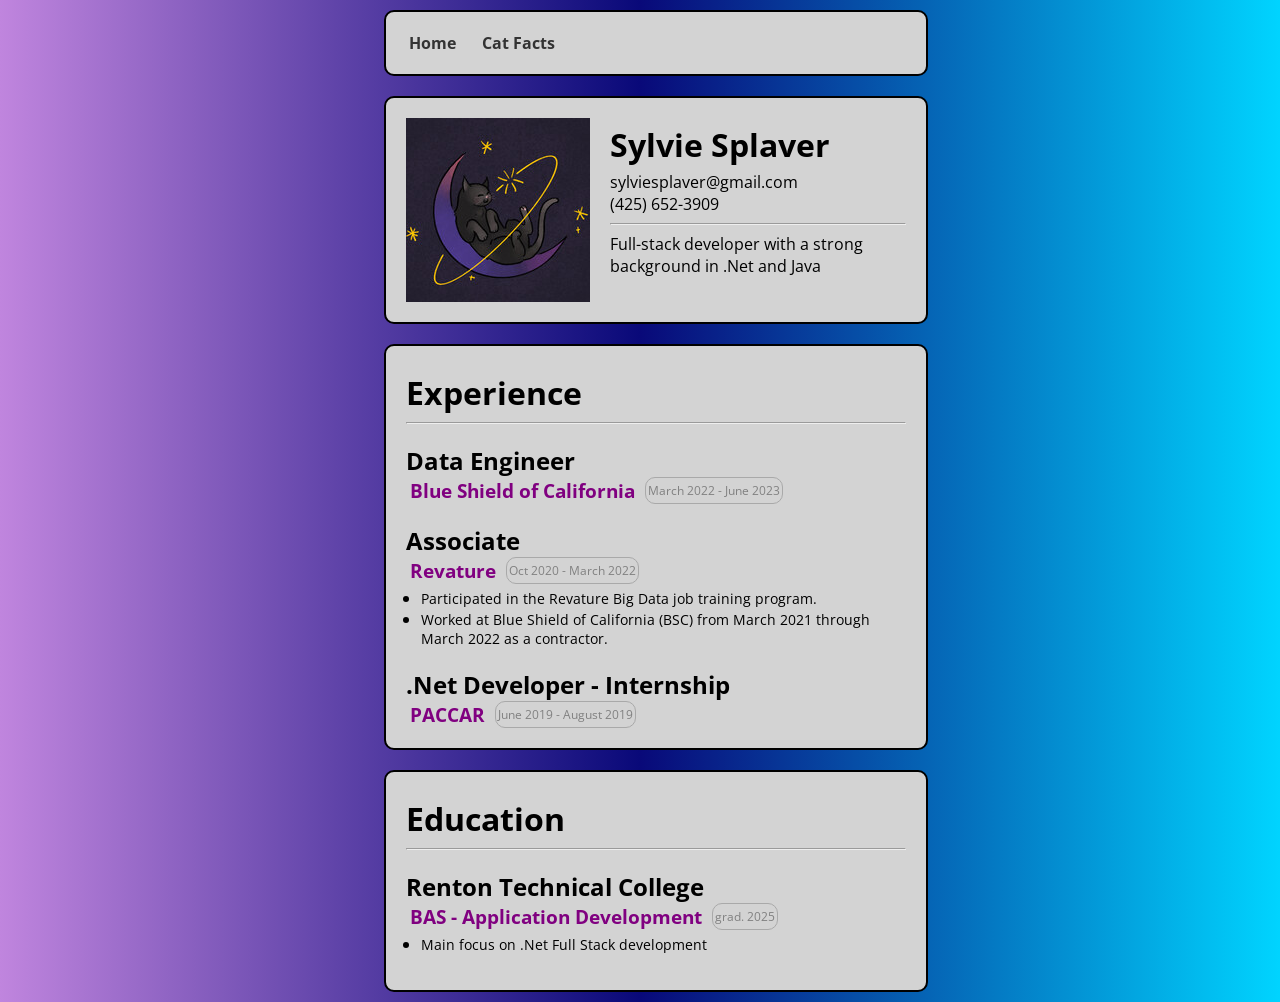
<file: week5/challenge_portfolio/index.html>
<html>
    <head>
        <title>Portfolio</title>
        <link rel="stylesheet"  href="style.css">
        <link rel="preconnect" href="https://fonts.googleapis.com">
        <link rel="preconnect" href="https://fonts.gstatic.com" crossorigin>
        <link href="https://fonts.googleapis.com/css2?family=Open+Sans:ital,wght@0,300..800;1,300..800&display=swap" rel="stylesheet">
        <script defer src="index.js"></script>
    </head>
    <body>
        <nav class="main-nav section">
            <ul>
                <li><a href="index.html">Home</a></li>
                <li><a href="catfacts.html">Cat Facts</a></li>
            </ul>
        </nav>
        <div class="section flex-split">
            <div class="margin-r">
                <img src="images/pfp.jpg">
            </div>
            <div>
                <h1>Sylvie Splaver</h1>
                <p>sylviesplaver@gmail.com</p>
                <p>(425) 652-3909</p>
                <p></p>
                <hr>
                <p>Full-stack developer with a strong background in .Net and Java</p>
            </div>
        </div>
        <div class="section">
            <h1>Experience</h1>
            <hr>
            <h2 class="title">Data Engineer</h2>
            <div class="flex">
                <h3 class="company">Blue Shield of California</h3>
                <span class="date">March 2022 - June 2023</span>
            </div>
            <h2 class="title">Associate</h2>
            <div class="flex">
                <h3 class="company">Revature</h3>
                <span class="date">Oct 2020 - March 2022</span>
            </div>
            <ul>
                <li><p>Participated in the Revature Big Data job training program.</p></li> 
                <li><p>Worked at Blue Shield of California (BSC) from March 2021 through March 2022 as a contractor.</p></li>
            </ul>
            <h2 class="title">.Net Developer - Internship</h2>
            <div class="flex">
                <h3 class="company">PACCAR</h3>
                <span class="date">June 2019 - August 2019</span>
            </div>
        </div>
        <div class="section">
            <h1>Education</h1>
            <hr>
            <h2 class="title">Renton Technical College</h2>
            <div class="flex">
                <h3 class="company">BAS - Application Development</h3>
                <span class="date">grad. 2025</span>
            </div>
            <ul>
                <li><p>Main focus on .Net Full Stack development</p></li></ul>
        </div>
    </body>
</html>
</file>
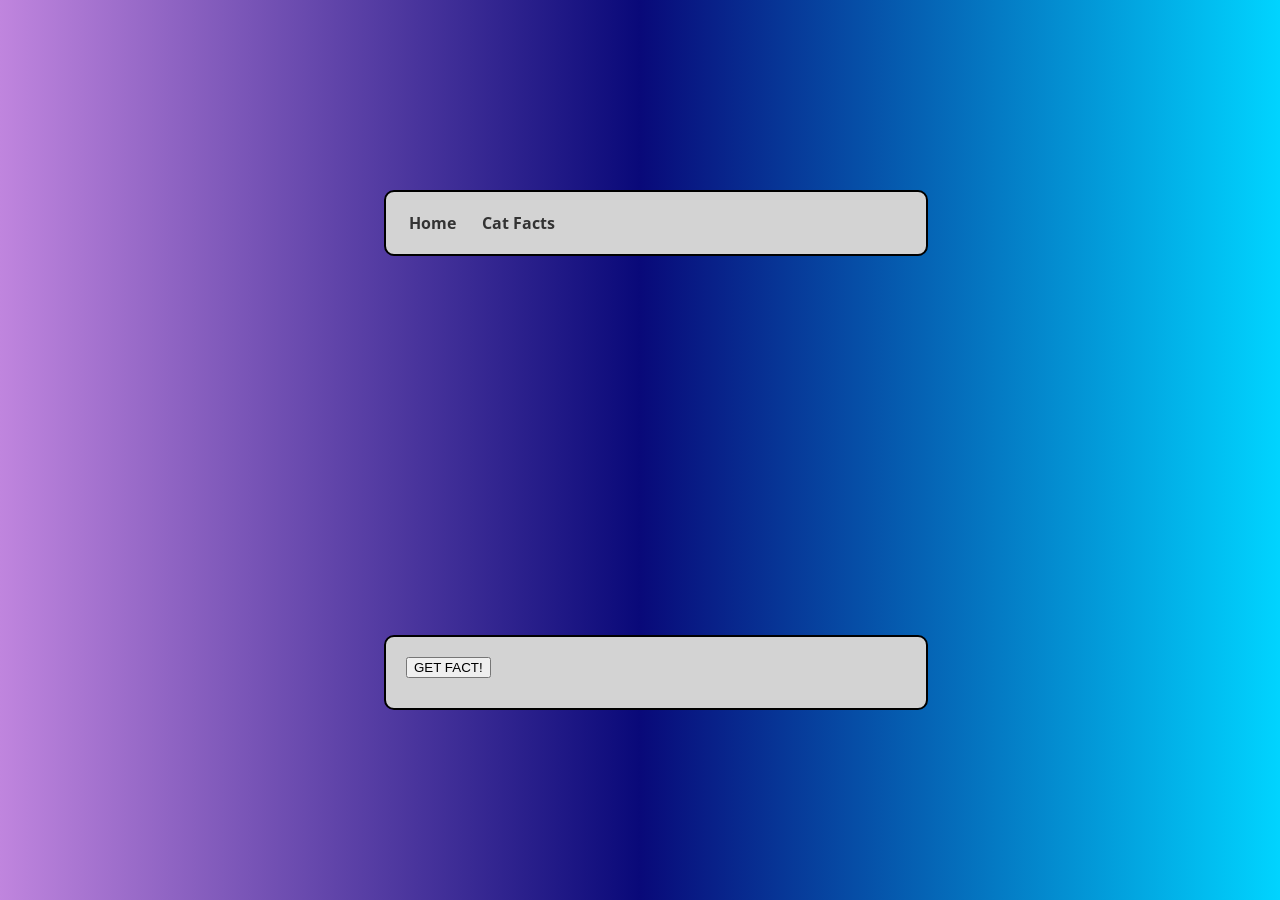
<file: week5/challenge_portfolio/catfacts.html>
<html>
    <head>
        <title>Portfolio</title>
        <link rel="stylesheet"  href="style.css">
        <link rel="preconnect" href="https://fonts.googleapis.com">
        <link rel="preconnect" href="https://fonts.gstatic.com" crossorigin>
        <link href="https://fonts.googleapis.com/css2?family=Open+Sans:ital,wght@0,300..800;1,300..800&display=swap" rel="stylesheet">
        <script defer src="index.js"></script>
    </head>
    <body>
        <nav class="main-nav section">
            <ul>
                <li><a href="index.html">Home</a></li>
                <li><a href="catfacts.html">Cat Facts</a></li>
            </ul>
        </nav>
        <div class="section">
            <button onclick="onClick_CatFact()">GET FACT!</button>
            <p id="cat-fact" class="cat-fact"></p>
        </div>
    </body>
</html>
</file>
<file: week5/challenge_portfolio/style.css>
body {
  font-family: "Open Sans", sans-serif;
  display: grid;
  place-items: center;
  margin: 0 30%;
  background: #c085de;
  background: linear-gradient(90deg,rgba(192, 133, 222, 1) 0%, rgba(9, 9, 121, 1) 50%, rgba(0, 212, 255, 1) 100%);
}

p {
    margin: 0px;
}

h1 {
    margin-bottom: 5px;
    margin-top: 5px;
}

ul {
    margin-top: 3px;
    padding-left: 15px;
}

li > p {
    font-size: 14px;
}

.section {
    margin: 10px 0px;
    width: 500px;
    background-color: lightgray;
    padding: 20px;
    border-width: 2px;
    border-radius: 10px;
    border-color: black;
    border-style: solid;
}

.date {
    margin-left: 10px;
    color: gray;
    border: 1px solid darkgray;
    border-radius: 10px;
    padding: 0px 2px;
    height: 25px;
    font-size: 12px;
    display: inline-flex;
    align-items: center;
}

.flex {
    display: flex;
    align-items: center;
    justify-content: flex-start;
}

.flex-split {
    display: flex;
}

.margin-r {
    margin-right: 20px;
}

.title {
    margin-bottom: 0px;
}

.company {
    margin: 0px 0px 0px 4px;
    color: purple;
}

.degree {
    color: purple;
}

.main-nav ul {
    list-style: none;
    margin: 0;
    padding: 0;
    display: flex;
    gap: 20px;
}

.main-nav a {
    text-decoration: none;
    color: #333;
    font-weight: bold;
    padding: 3px;
    border-radius: 5px;
}

.main-nav a:hover {
    background-color: lightslategray;
    color: white;
}

.cat-fact {
    margin-top: 10px;
}
</file>
